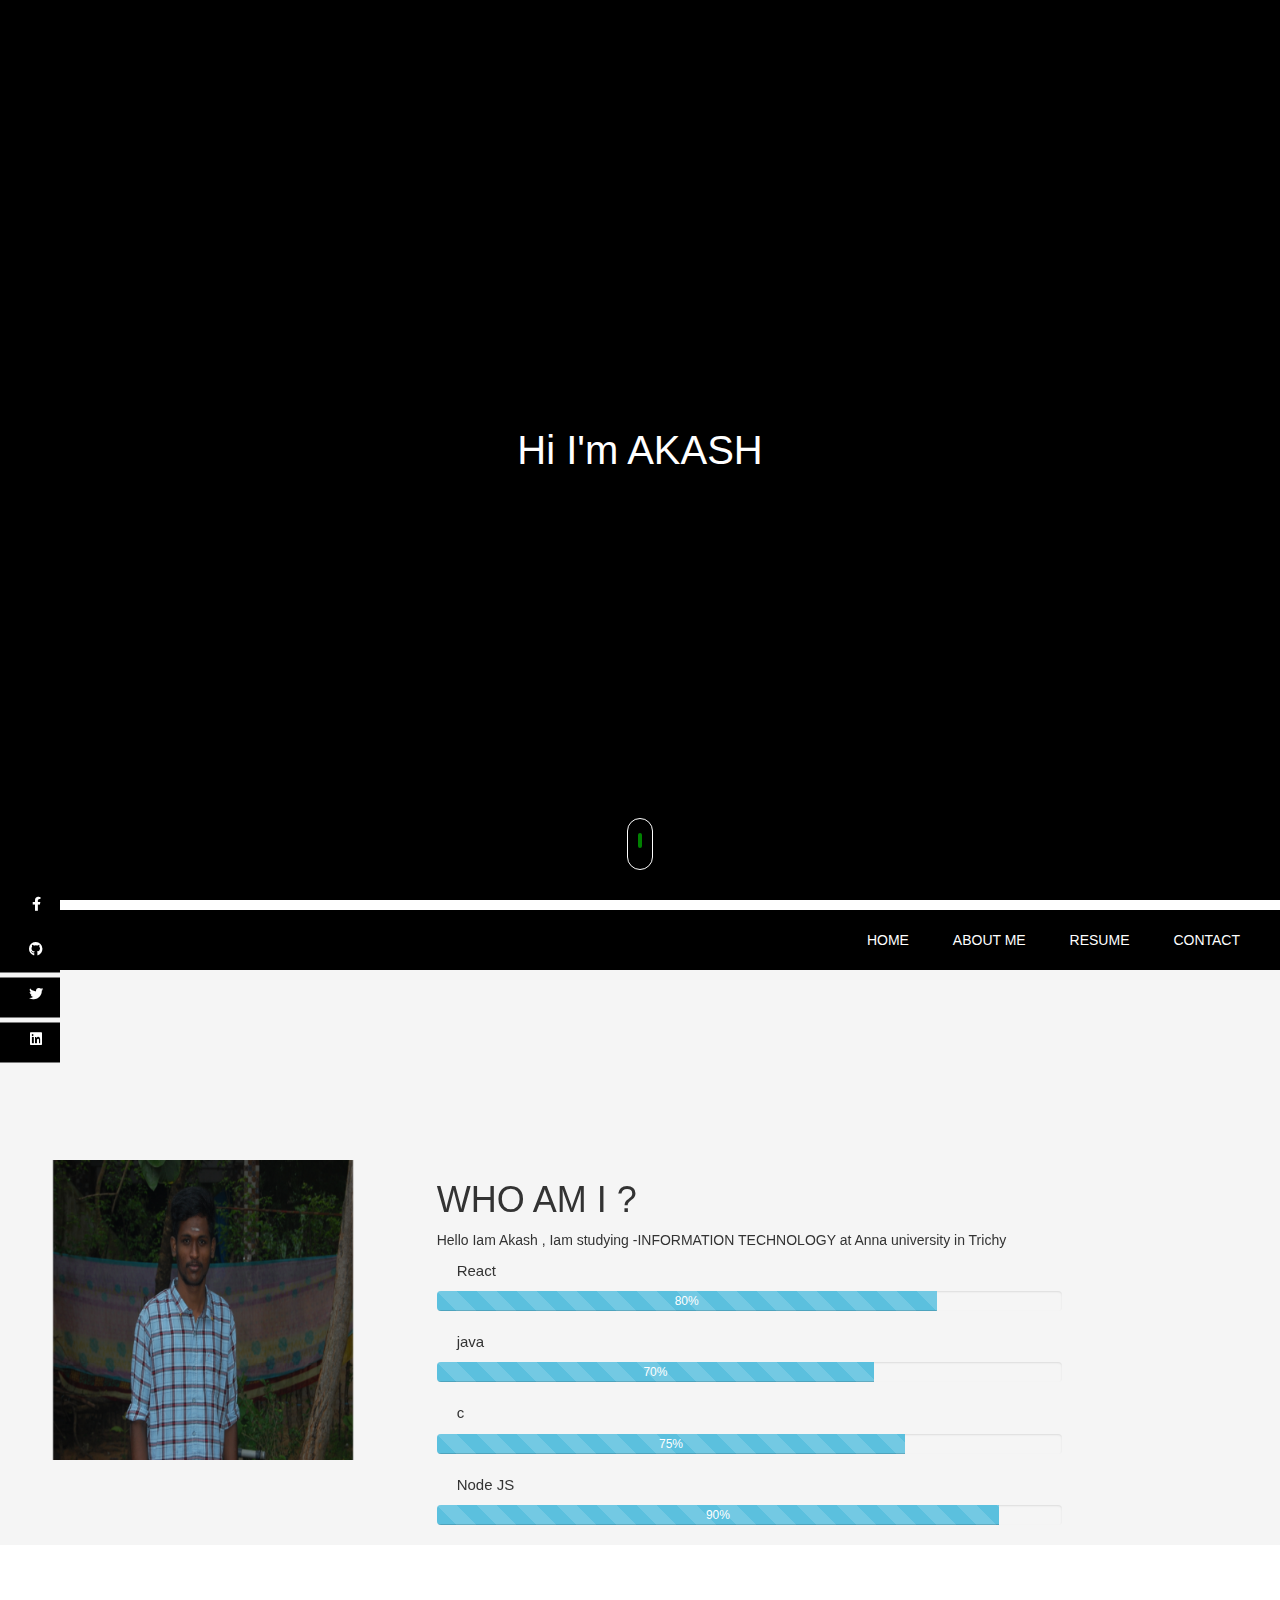
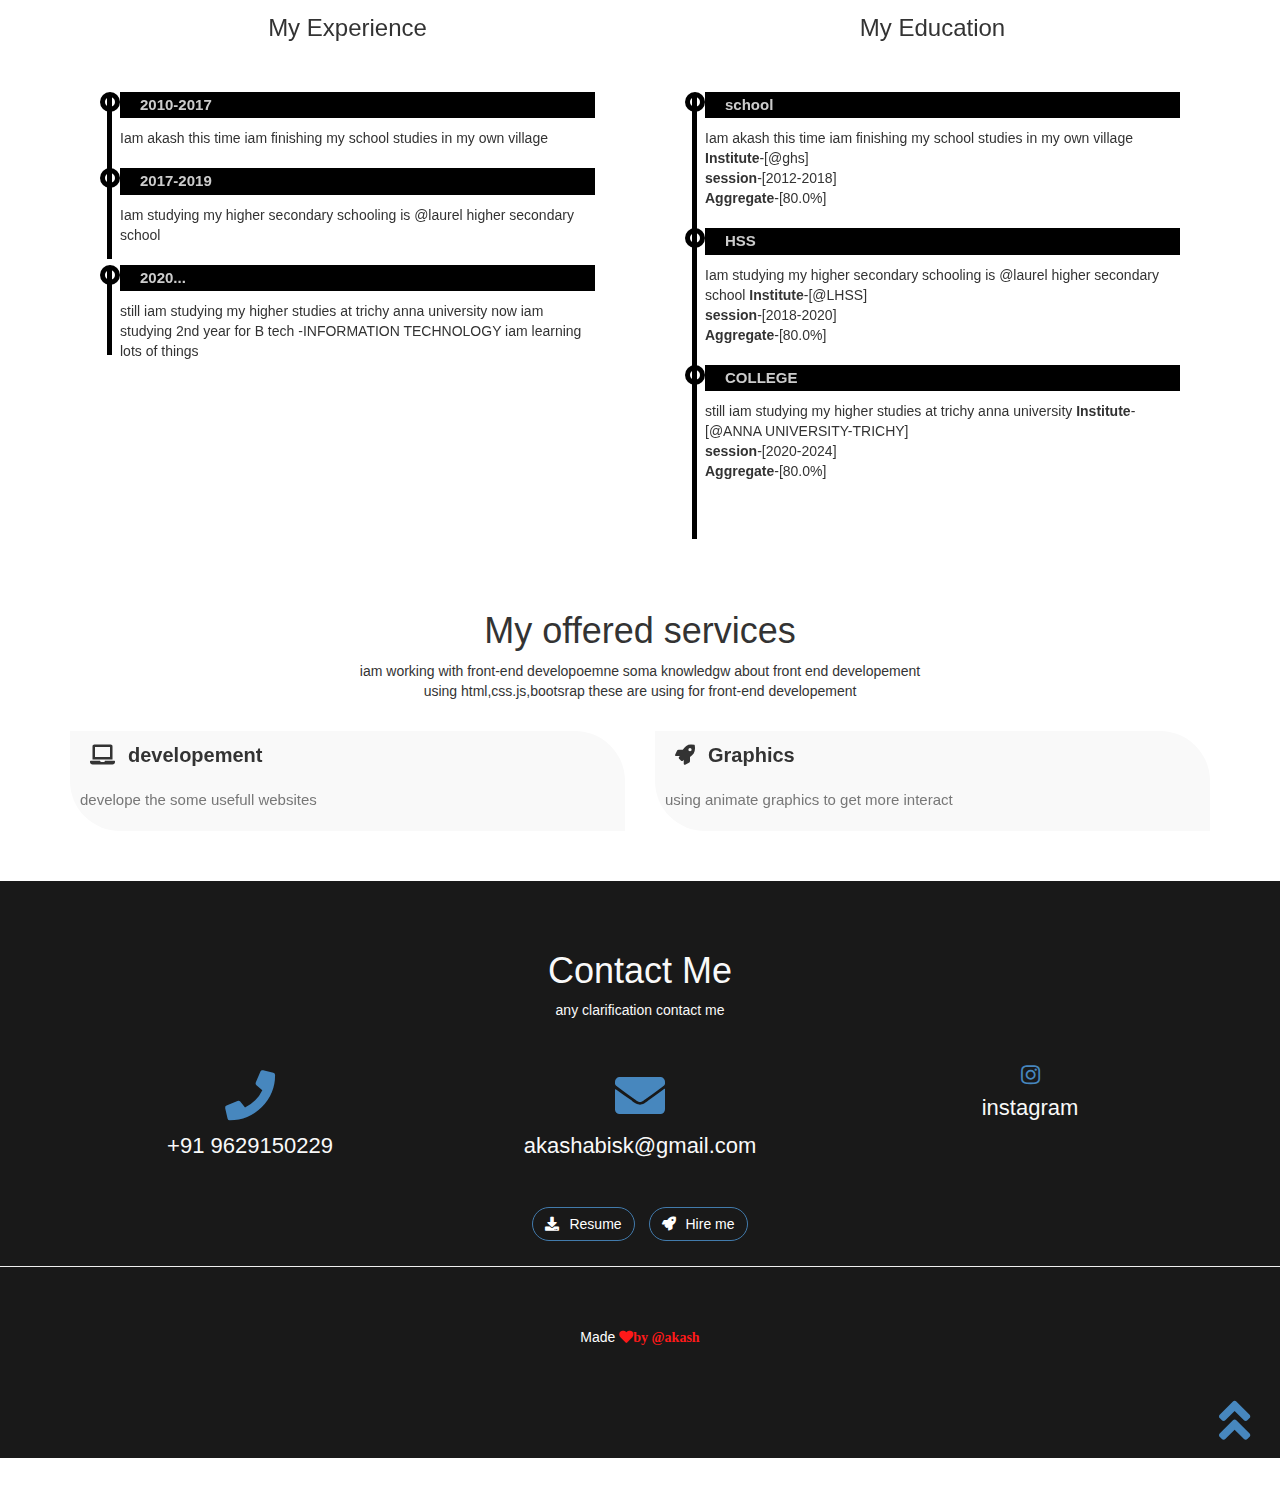
<file: index.html>
<!DOCTYPE html>
<html lang="en">
<head>
    <meta charset="UTF-8">
    <meta http-equiv="X-UA-Compatible" content="IE=edge">
    <meta name="viewport" content="width=device-width, initial-scale=1.0">
    <title>Akash</title>
    <link rel="stylesheet" href=style.css>
    <link rel="stylesheet" href="https://maxcdn.bootstrapcdn.com/bootstrap/3.4.1/css/bootstrap.min.css">
    <script src="https://ajax.googleapis.com/ajax/libs/jquery/3.5.1/jquery.min.js"></script>
    <script src="https://maxcdn.bootstrapcdn.com/bootstrap/3.4.1/js/bootstrap.min.js"></script>
    <link rel="stylesheet" href="css/all.min.css">
</head>
<body>
    <section id="header">
        <div class="container">
            <div class="user">
            
                    <h1> Hi I'm AKASH <br></h1>
            </div>
        </div>
        <div class="scroll-btn">
            <div class="scroll-bar"><a href="#footer"><span></span></a></div>
        </div>
    </div>

    </section>


    <section id="user-info">
        <div id="menu">
            <i class="fa fa-bars"></i>
        </div>
          
         <div class="nav-bar" id="mynavbar" >
            <li>
                <a class="nav-item" href="#header">HOME</a>
    
                <a class="nav-item" href="#about">ABOUT ME</a>
    
                <a class="nav-item" href="#resume">RESUME</a>
    
                <a class="nav-item" href="#contact">CONTACT</a>
    
            </li>
           </div>
     

        <div class="social">
           <ul>
           <a href="https://www.facebook.com/" ><li> <i class="fab fa-facebook-f"></i></li> </a>
           <a href="https://github.com/"><li><i class="fab fa-github"></i></li></a>
           <a href="https://twitter.com/home"><li><i class="fab fa-twitter"></i></li></a>
           <li><i class="fab fa-linkedin"></i></li>
           
           </ul>
        </div>

        

        <div class="about info" id="about">
            <div class="row">
                <div class="col-md-4 text-center">
                    <img src="images/akash.JPG"  class="img">
                </div>
                <div class="col-md-6">
                    <h1>WHO AM I ?</h1>
                    <p>Hello Iam Akash , Iam studying -INFORMATION TECHNOLOGY at Anna university in Trichy </p>

                        <div class="skills-bar">
                            <p>React</p>
                            <div class="progress">
                                <div class="progress-bar progress-bar-info progress-bar-striped active " style="width:80%;">80%</div>
                            </div>
                            <p>java</p>
                            <div class="progress">
                                <div class="progress-bar progress-bar-info progress-bar-striped active" style="width:70%;">70%</div>
                            </div>
                            <p>c</p>
                            <div class="progress">
                                <div class="progress-bar progress-bar-info progress-bar-striped active" style="width:75%;">75%</div>
                            </div>
                            <p>Node JS</p>
                            <div class="progress">
                                <div class="progress-bar progress-bar-info progress-bar-striped active" style="width:90%;">90%</div>
                            </div>
                        </div>


                </div>
            </div>
        </div>
        <div class="resume" id="resume">
            <div class="container">
                <div class="row">
                    <div class="col-md-6">
                        <h3 class="text-center">My Experience</h3>
                        <ul class="time">
                          <li>
                              <h4><span>2010-2017</span></h4>
                              <p>Iam akash this time iam finishing my school studies
                                  in my own village 
                              </p>
                          </li> 
                          <li>
                            <h4><span>2017-2019</span></h4>
                            <p>Iam studying my higher secondary schooling is @laurel higher secondary school
                            </p>
                        </li>
                        
                        <li>
                            <h4><span>2020...</span></h4>
                            <p>still iam studying my higher studies at trichy anna university
                                now iam studying 2nd year for B tech -INFORMATION TECHNOLOGY
                                iam learning lots of things
                            </p>
                        </li> 
                        </ul>
                    </div>

                    <div class="col-md-6">
                        <h3 class="text-center">My Education</h3>
                        <ul class="time">
                          <li>
                              <h4><span>school</span></h4>
                              <p>Iam akash this time iam finishing my school studies
                                  in my own village <br>
                                  <b>Institute</b>-[@ghs]<br>
                                  <b>session</b>-[2012-2018]<br>
                                  <b>Aggregate</b>-[80.0%]<br>
                              </p>
                          </li> 
                          <li>
                            <h4><span>HSS</span></h4>
                            <p>Iam studying my higher secondary schooling is @laurel higher secondary school
                                <b>Institute</b>-[@LHSS]<br>
                                  <b>session</b>-[2018-2020]<br>
                                  <b>Aggregate</b>-[80.0%]<br>
                            </p>
                        </li>
                        
                        <li>
                            <h4><span>COLLEGE</span></h4>
                            <p>still iam studying my higher studies at trichy anna university
                                <b>Institute</b>-[@ANNA UNIVERSITY-TRICHY]<br>
                                  <b>session</b>-[2020-2024]<br>
                                  <b>Aggregate</b>-[80.0%]<br>
                            </p>
                        </li> 
                        </ul>
                    </div>
                </div>
            </div>
        </div>

    </section>
    <div class="service" id="service">
        <div class="container">
         <h1 class="text-center">My offered services</h1>

         <p class="text-center"> iam working with front-end developoemne soma knowledgw about front end developement<br>
             using html,css.js,bootsrap these are using for front-end developement
         </p>

         <div class="row">
             <div class="col-md-6">
                 <div class="ser-box">
                    <i class="fab fa fa-laptop"></i><span>developement</span>
                     <p>develope the some usefull websites</p>
                 </div>
             </div>

             <div class="col-md-6">
                <div class="ser-box">
                   <i class="fab fa fa-rocket"></i><span>Graphics</span>
                    <p>using animate graphics to get more interact</p>
                </div>
            </div>
         </div>
        </div>
     </div>

     <section id="footer">
         <div class="contact" id="contact">
             <div class="container text-center">
                 <h1>Contact Me</h1>
                 <p class="text-center"> any clarification contact me</p>
                 <div class="row">
                    <div class="col-md-4">
                        <a href="tel:9629150229"><i class="fab fa fa-phone"></i></a>
                        <p>+91 9629150229</p>
                    </div>
                    <div class="col-md-4">
                       <a href="https://mail.google.com"><i class="fab fa fa-envelope"></i></a> 
                             <p>akashabisk@gmail.com</p>
                    </div>
                    <div class="col-md-4">
                        <a href="https://www.instagram.com/akashabisk"><i class="fab fa-instagram"></i></a>
                        <p> instagram </p>
                    </div>
                 </div>
                 <button type="button" class="btn btn-primary">
                    <i class="fab fa fa-download"></i>Resume </button>

                    <button type="button" class="btn btn-primary">
                        <i class="fab fa fa-rocket"></i>Hire me</button>
             </div>
             <hr>
             <div class="footer text-center">
                 <p>Made  <i class="fab fa fa-heart">by @akash</i></p>
             </div>
         </div>
         <div class="up">
             <a href="#header"><i class="fa fa-angle-double-up"></i> </a>
         </div>
     </section>
    
     <script src="app.js"></script>
</body>
</html>
</file>
